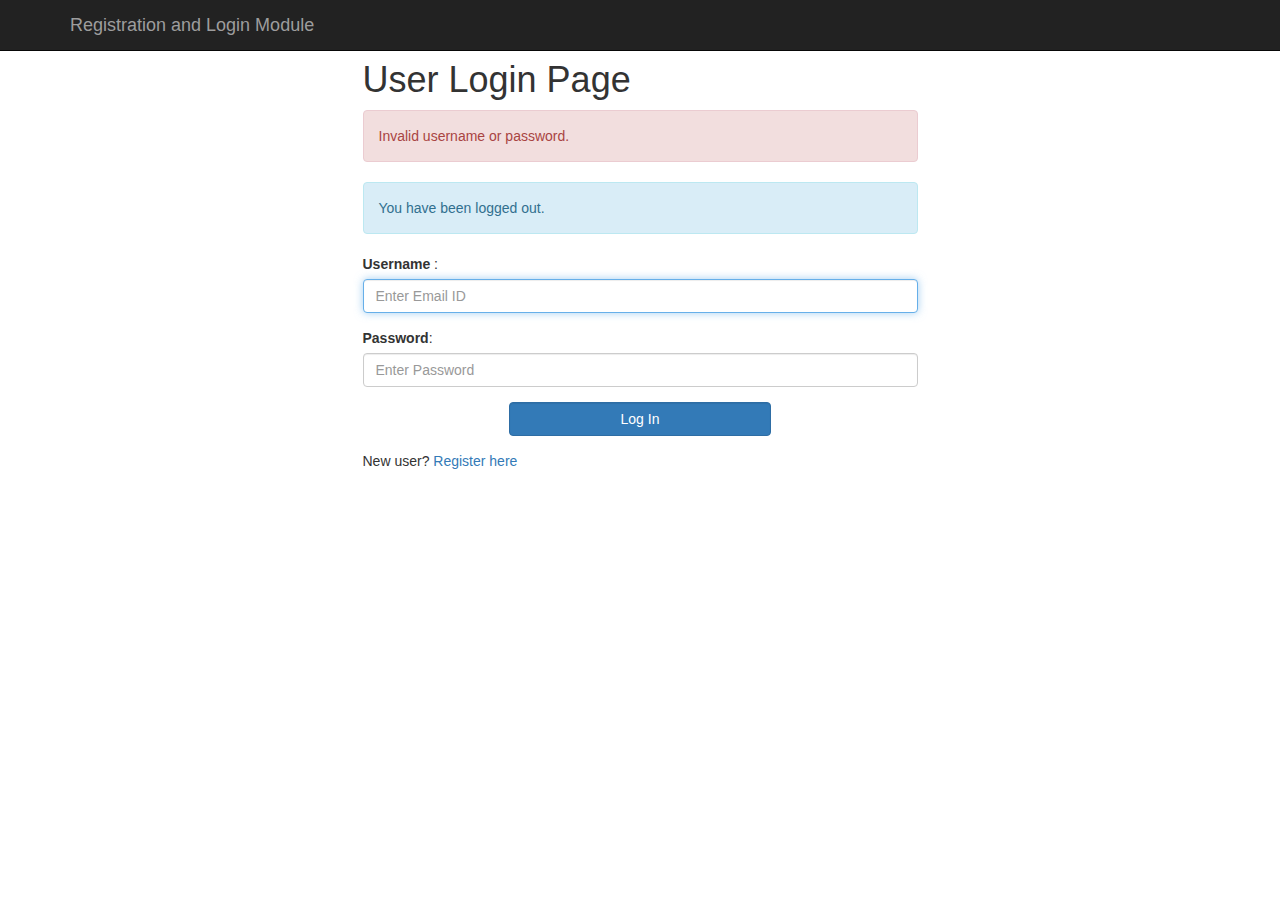
<file: jmart/src/main/resources/templates/login.html>
<!DOCTYPE html>
<html>
<head>
<meta charset="ISO-8859-1">
<title>Registration and Login App</title>

<link rel="stylesheet"
	href="https://maxcdn.bootstrapcdn.com/bootstrap/3.3.7/css/bootstrap.min.css"
	integrity="sha384-BVYiiSIFeK1dGmJRAkycuHAHRg32OmUcww7on3RYdg4Va+PmSTsz/K68vbdEjh4u"
	crossorigin="anonymous">
	
</head>
<body>

	<!-- create navigation bar ( header) -->
	<nav class="navbar navbar-inverse navbar-fixed-top">
		<div class="container">
			<div class="navbar-header">
				<button type="button" class="navbar-toggle collapsed"
					data-toggle="collapse" data-target="#navbar" aria-expanded="false"
					aria-controls="navbar">
					<span class="sr-only">Toggle navigation</span> <span
						class="icon-bar"></span> <span class="icon-bar"></span> <span
						class="icon-bar"></span>
				</button>
				<a class="navbar-brand" href="#" th:href="@{/}">Registration and
					Login Module</a>
			</div>
		</div>
	</nav>
	
	<br>
	<br>
	<div class = "container">
		<div class = "row">
			<div class = "col-md-6 col-md-offset-3">
				
				<h1> User Login Page </h1>
				<form th:action="@{/login}" method="post">
					
					<!-- error message -->
					<div th:if="${param.error}">
						<div class="alert alert-danger">Invalid username or
							password.</div>
					</div>
				
					<!-- logout message -->
					<div th:if="${param.logout}">
						<div class="alert alert-info">You have been logged out.</div>
					</div>
					
					<div class = "form-group">
						<label for ="username"> Username </label> :
						<input type="text" class = "form-control" id ="username" name = "username"
						placeholder="Enter Email ID" autofocus="autofocus">
					</div>
					
					<div class="form-group">
						<label for="password">Password</label>: <input type="password"
							id="password" name="password" class="form-control"
							placeholder="Enter Password" />
					</div>
					
					<div class="form-group">
						<div class="row">
							<div class="col-sm-6 col-sm-offset-3">
								<input type="submit" name="login-submit" id="login-submit"
									class="form-control btn btn-primary" value="Log In" />
							</div>
						</div>
					</div>
				</form>
				<div class="form-group">
						<span>New user? <a href="/" th:href="@{/registration}">Register
								here</a></span>
				</div>
			</div>
		</div>
	</div>
</body>
</html>
</file>
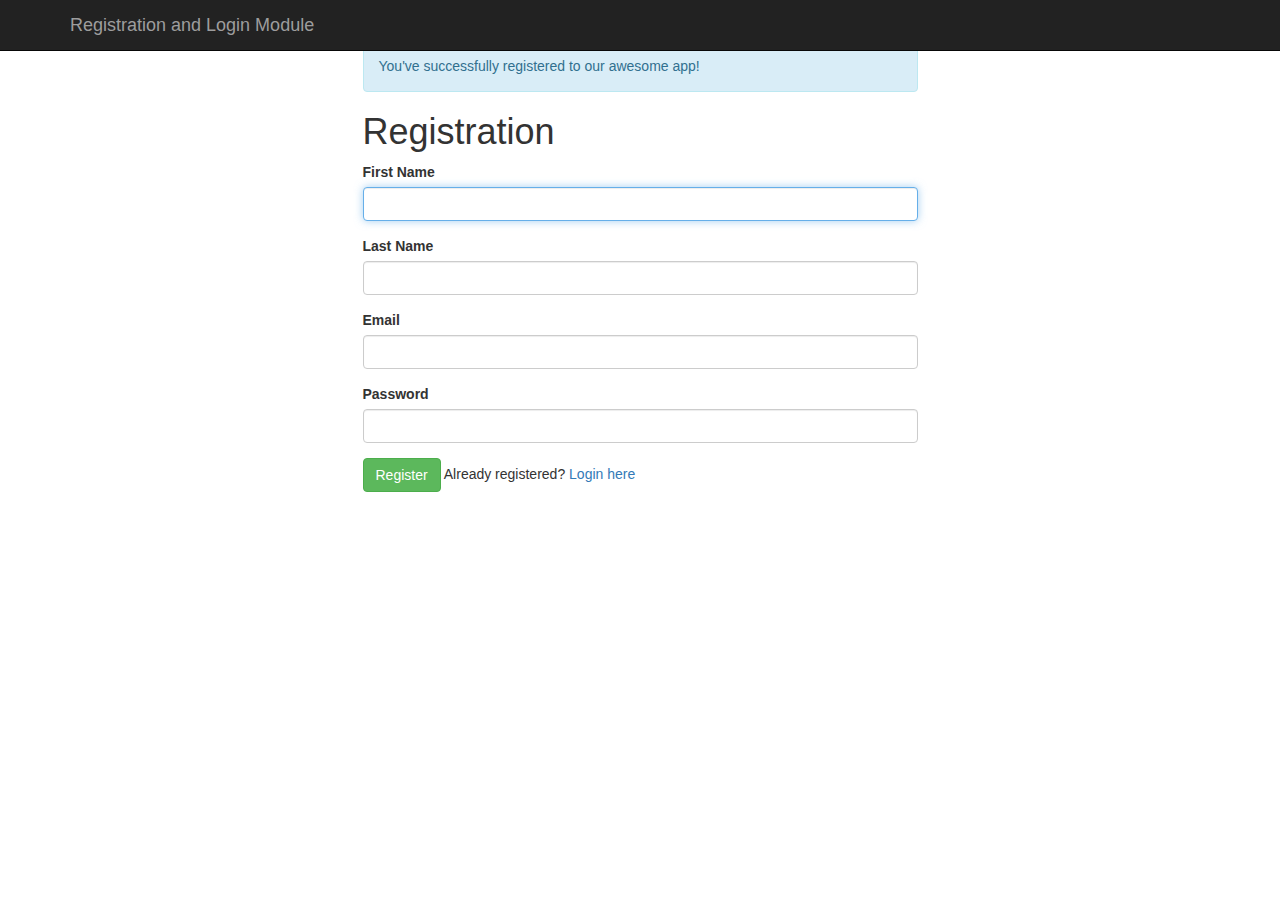
<file: jmart/src/main/resources/templates/registration.html>
<!DOCTYPE html>
<html>
<head>
<meta charset="ISO-8859-1">
<title>JMart</title>
<link rel="stylesheet"
	href="https://maxcdn.bootstrapcdn.com/bootstrap/3.3.7/css/bootstrap.min.css"
	integrity="sha384-BVYiiSIFeK1dGmJRAkycuHAHRg32OmUcww7on3RYdg4Va+PmSTsz/K68vbdEjh4u"
	crossorigin="anonymous">
</head>
<body>

	<!-- create navigation bar ( header) -->
	<nav class="navbar navbar-inverse navbar-fixed-top">
		<div class="container">
			<div class="navbar-header">
				<button type="button" class="navbar-toggle collapsed"
					data-toggle="collapse" data-target="#navbar" aria-expanded="false"
					aria-controls="navbar">
					<span class="sr-only">Toggle navigation</span> <span
						class="icon-bar"></span> <span class="icon-bar"></span> <span
						class="icon-bar"></span>
				</button>
				<a class="navbar-brand" href="#" th:href="@{/}">Registration and
					Login Module</a>
			</div>
		</div>
	</nav>

<br>
<br>
	<!-- Create HTML registration form -->
	<div class="container">
		<div class="row">
			<div class="col-md-6 col-md-offset-3">

				<!-- success message -->
				<div th:if="${param.success}">
					<div class="alert alert-info">You've successfully registered
						to our awesome app!</div>
				</div>

				<h1>Registration</h1>

				<form th:action="@{/registration}" method="post" th:object="${user}">
					<div class="form-group">
						<label class="control-label" for="firstName"> First Name </label>
						<input id="firstName" class="form-control" th:field="*{firstName}"
							required autofocus="autofocus" />
					</div>

					<div class="form-group">
						<label class="control-label" for="lastName"> Last Name </label> <input
							id="lastName" class="form-control" th:field="*{lastName}"
							required autofocus="autofocus" />
					</div>

					<div class="form-group">
						<label class="control-label" for="email"> Email </label> <input
							id="email" class="form-control" th:field="*{email}" required
							autofocus="autofocus" />
					</div>

					<div class="form-group">
						<label class="control-label" for="password"> Password </label> <input
							id="password" class="form-control" type="password"
							th:field="*{password}" required autofocus="autofocus" />
					</div>

					<div class="form-group">
						<button type="submit" class="btn btn-success">Register</button>
						<span>Already registered? <a href="/" th:href="@{/login}">Login
								here</a></span>
					</div>
				</form>
			</div>
		</div>
	</div>
</body>
</html>
</file>
